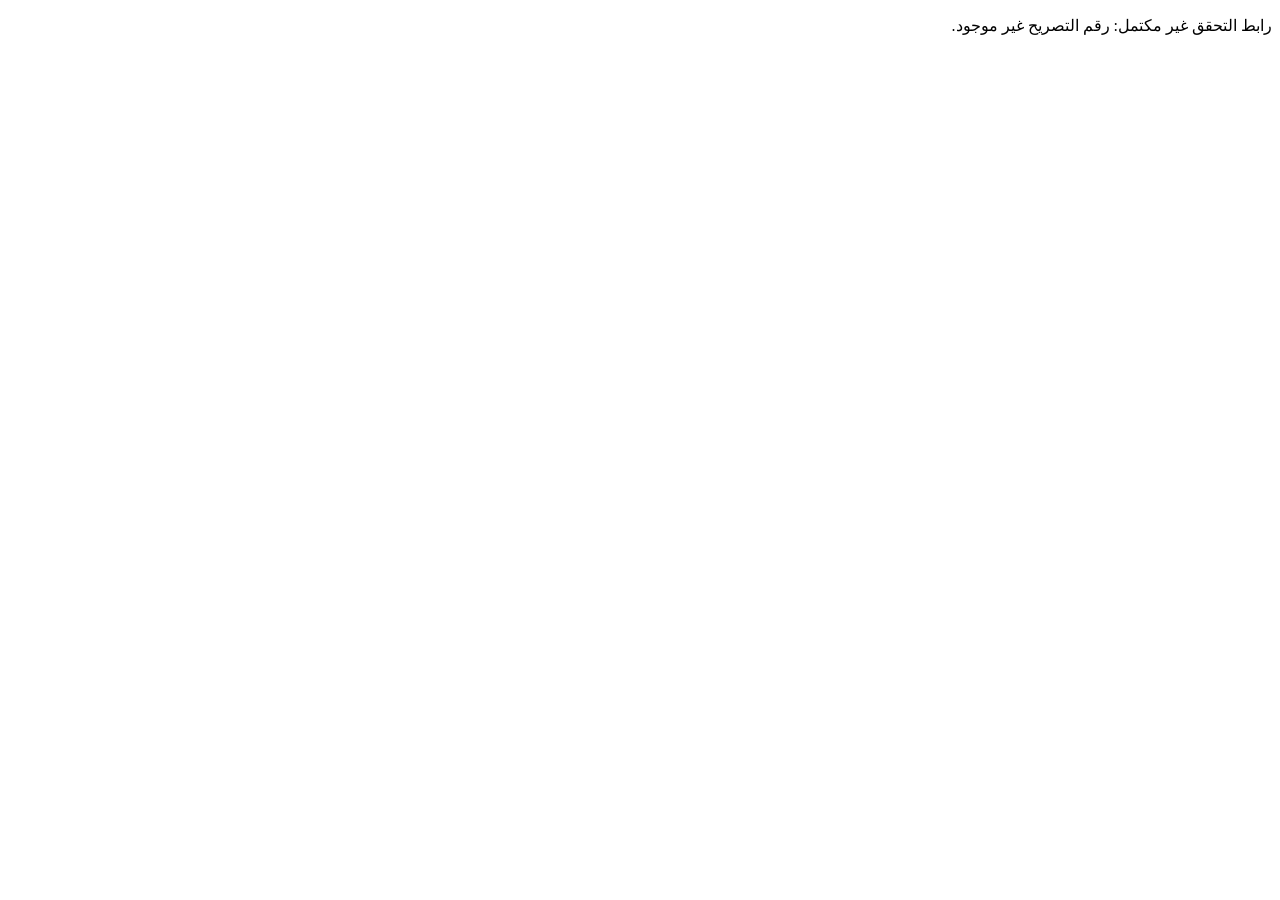
<file: index.html>
<!doctype html>
<html lang="ar" dir="rtl">
<head>
  <meta charset="utf-8">
  <meta name="viewport" content="width=device-width,initial-scale=1">
  <meta name="robots" content="noindex,follow">
  <title>التحقق من تصريح أجير</title>
</head>
<body>
  <p id="message">جاري تحويلك إلى صفحة التحقق...</p>
  <script>
  (function () {
    "use strict";

    const params = new URLSearchParams(window.location.search);
    const parts = window.location.pathname.split("/").filter(Boolean);
    const last = parts[parts.length - 1] || "";
    const reserved = ["index.html", "view", "verify.htm", "verify.html", "add-verify.html"];
    const id = (params.get("id") || (!reserved.includes(last) ? last : "")).trim();

    if (!id) {
      document.getElementById("message").textContent =
        "رابط التحقق غير مكتمل: رقم التصريح غير موجود.";
      return;
    }

    const type = (params.get("type") || "").trim().toLowerCase();
    const additional = ["add", "additional", "extra"].includes(type);
    const blocked = type === "blocked";
    const page = blocked ? "blocked.html" : (additional ? "add-verify.html" : "verify.html");
    const target = new URL("https://4545-three.vercel.app/ajeer/" + page);

    target.searchParams.set("id", id);
    ["num", "ref", "type", "gender"].forEach(function (key) {
      const value = params.get(key);
      if (value !== null && value !== "") target.searchParams.set(key, value);
    });

    window.location.replace(target.toString());
  })();
  </script>
</body>
</html>
</file>
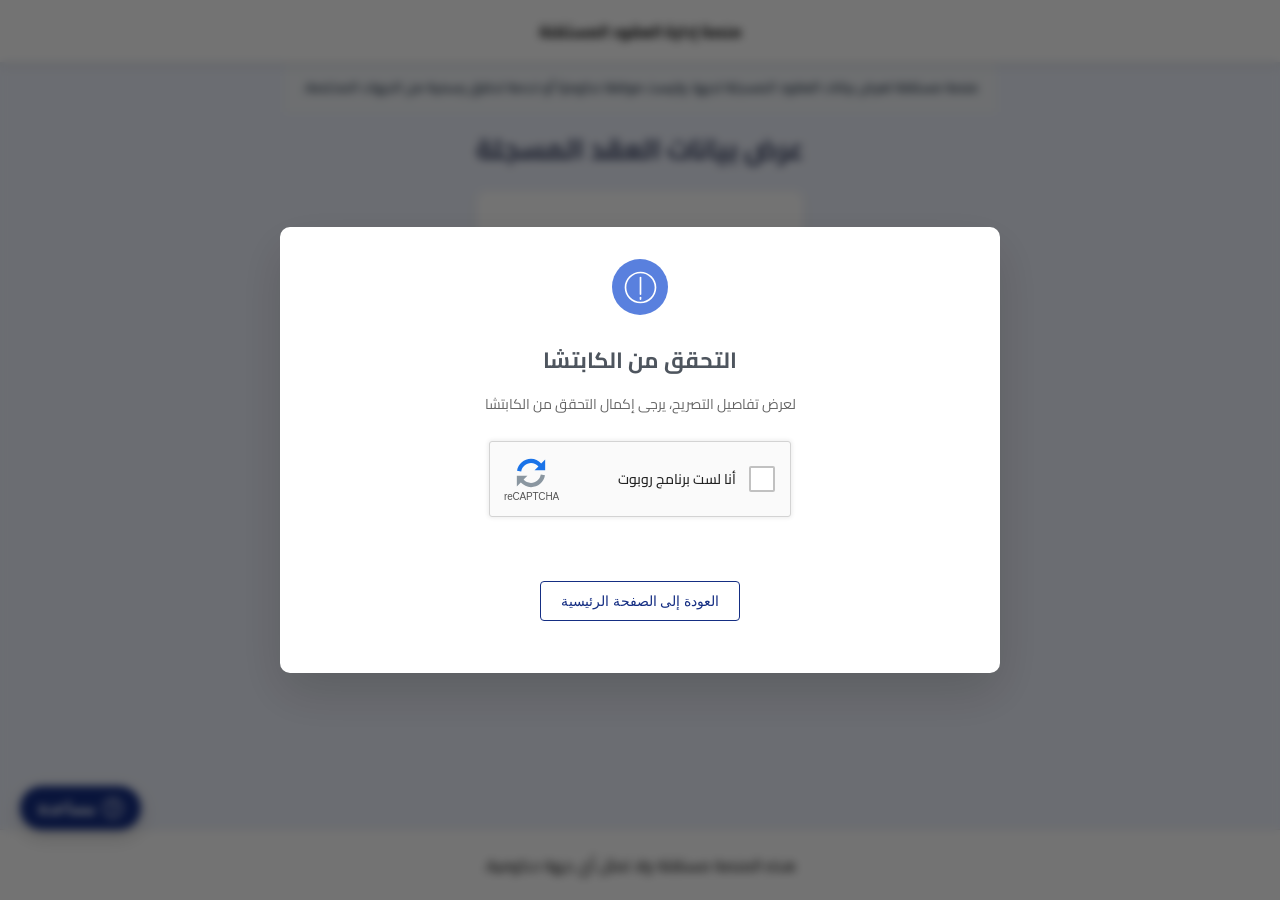
<file: ajeer/verify.htm>
<!doctype html><html lang="ar" dir="rtl"><head><meta charset="utf-8"><meta name="viewport" content="width=device-width,initial-scale=1"><title>التحقق من تصريح أجير</title></head><body><script>location.replace("./verify.html"+location.search+location.hash);</script></body></html>
</file>
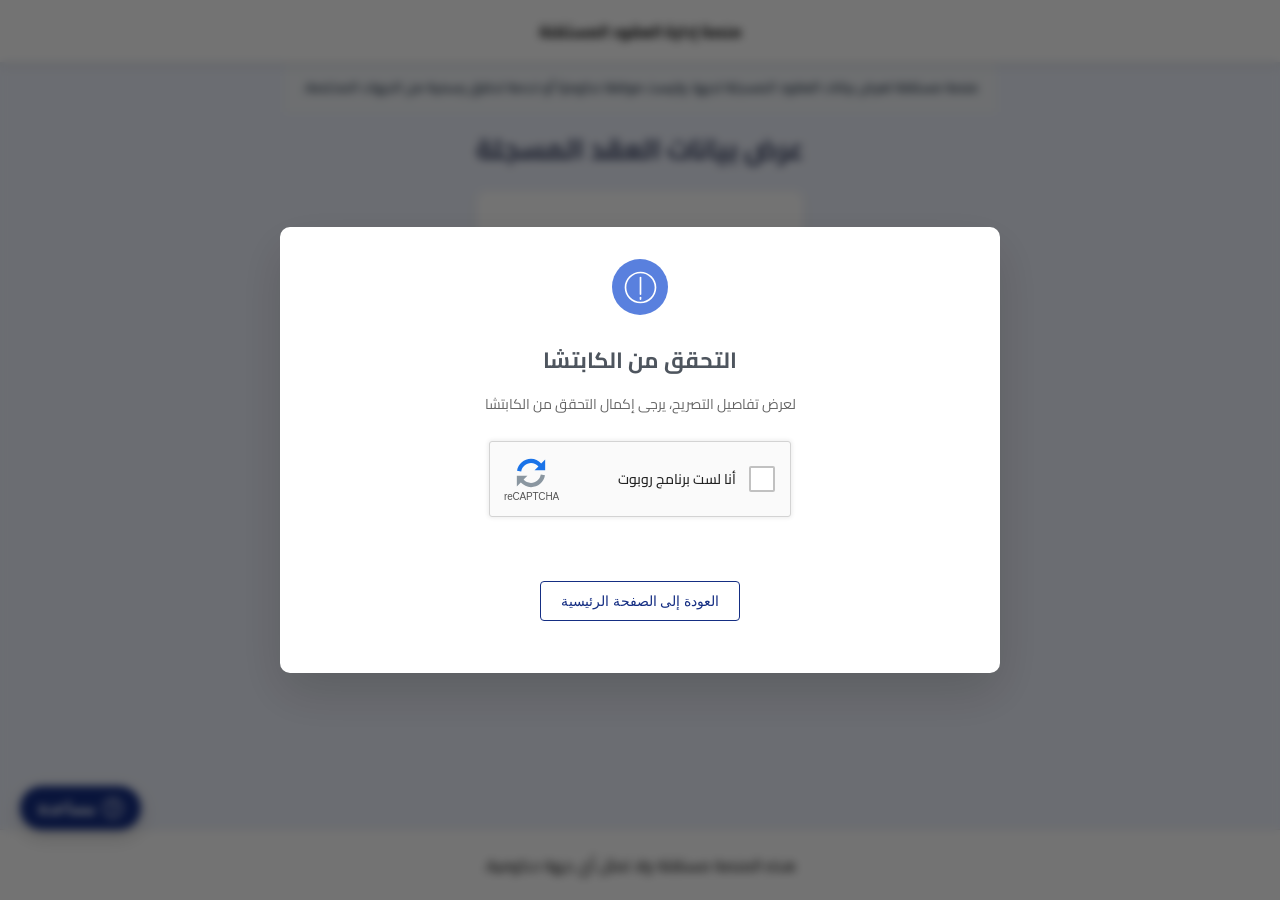
<file: ajeer/verify.html>
<!doctype html>
<html lang="ar" dir="rtl">

<head>
  <meta charset="UTF-8" />
  <meta name="viewport" content="width=device-width, initial-scale=1.0" />
  <meta name="robots" content="noindex, follow" />
  <meta name="description" content="البوابة المصغرة للتحقق من البيانات الإدارية وصلاحية تصاريح العمل." />
  <link rel="icon"
    href="data:image/svg+xml,<svg xmlns=%22http://www.w3.org/2000/svg%22 viewBox=%220 0 100 100%22><text y=%22.9em%22 font-size=%2290%22>🛡️</text></svg>" />
  <title>عرض بيانات العقود - منصة مستقلة</title>
  <link href="https://fonts.googleapis.com/css2?family=Cairo:wght@400;500;600;700;800&display=swap" rel="stylesheet" />
  <link rel="stylesheet" href="https://cdn.jsdelivr.net/npm/bootstrap-icons@1.11.0/font/bootstrap-icons.css" />
  <link rel="stylesheet" href="../shared/css/verify.css?v=9" />
</head>

<body>
  <header class="w-header w-header--sticky" style="padding:16px;text-align:center;font-weight:700">منصة إدارة العقود المستقلة</header><div role="note" style="padding:12px 18px;background:#f3f6fa;color:#243447;text-align:center;font:600 14px Cairo,sans-serif">منصة مستقلة لعرض بيانات العقود المسجلة لديها، وليست موقعًا حكوميًا أو خدمة تحقق رسمية من الجهات المختصة.</div>
  <main>
    <header class="main-title">
      <h1>عرض بيانات العقد المسجلة</h1>
    </header>
    <div class="container" id="main-content">
      <div class="state-container">
        <div class="spinner-border text-primary" role="status"></div>
        <p class="mt-2 text-muted">جاري التحقق...</p>
      </div>
    </div>
  </main>
  <button class="help-btn" type="button" aria-label="مساعدة">
    <svg viewBox="0 0 20 20" width="20" height="20" fill="none">
      <path
        d="M10 0C4.5 0 0 4.5 0 10s4.5 10 10 10 10-4.5 10-10S15.5 0 10 0zm0 18.5C5.3 18.5 1.5 14.7 1.5 10S5.3 1.5 10 1.5 18.5 5.3 18.5 10 14.7 18.5 10 18.5z"
        fill="currentColor" />
      <path
        d="M10 5c-2.4 0-3.4 1.6-3.4 3h1.6c.1-.9.8-1.7 1.8-1.7 1 0 1.6.6 1.6 1.4 0 .9-.9 1.4-1.6 2.1-.7.7-.8 1.5-.8 2.1V13h1.5v-.7c0-1.5 2.4-1.9 2.4-4.3C13.4 6.6 12.4 5 10 5zm0 10a1 1 0 1 0 0 2 1 1 0 0 0 0-2z"
        fill="currentColor" />
    </svg>
    <span>مساعدة</span>
  </button>
  <footer class="footer" style="padding:20px;text-align:center">هذه المنصة مستقلة ولا تمثل أي جهة حكومية.</footer>
  <div class="modal-overlay" id="captchaModal">
    <div class="modal-box" role="dialog" aria-modal="true">
      <div class="confirmation-box__icon confirmation-box__icon--info">
        <svg xmlns="http://www.w3.org/2000/svg" viewBox="0 0 19 21" class="icon">
          <path
            d="M16.218 3.782c-1.794-1.794-4.18-2.782-6.718-2.782s-4.923 0.988-6.718 2.782-2.782 4.18-2.782 6.717 0.988 4.923 2.782 6.718 4.18 2.782 6.718 2.782 4.923-0.988 6.718-2.782 2.782-4.18 2.782-6.718-0.988-4.923-2.782-6.717zM9.5 19c-4.687 0-8.5-3.813-8.5-8.5s3.813-8.5 8.5-8.5c4.687 0 8.5 3.813 8.5 8.5s-3.813 8.5-8.5 8.5z"
            fill="currentColor" />
          <path
            d="M9.5 18c0 0 0 0 0 0c-0.276 0-0.5-0.224-0.5-0.5v-1c0-0.276 0.224-0.5 0.5-0.5c0.276 0 0.5 0.224 0.5 0.5v1c0 0.276-0.224 0.5-0.5 0.5z"
            fill="currentColor" />
          <path
            d="M9.5 15c-0.276 0-0.5-0.224-0.5-0.5v-10c0-0.276 0.224-0.5 0.5-0.5s0.5 0.224 0.5 0.5v10c0 0.276-0.224 0.5-0.5 0.5z"
            fill="currentColor" />
        </svg>
      </div>
      <div class="modal-header">
        <h3>التحقق من الكابتشا</h3>
      </div>
      <p class="subtitle">
        لعرض تفاصيل التصريح، يرجى إكمال التحقق من الكابتشا
      </p>
      <div class="captcha-box">
        <div class="custom-recaptcha-widget" id="customRecaptcha" onclick="triggerCaptchaClick(event)">
          <div class="rc-widget-right">
            <div class="rc-widget-checkbox-box">
              <div class="rc-widget-checkbox" id="rcCheckbox"></div>
              <div class="rc-widget-spinner" id="rcSpinner" style="display: none;"></div>
              <div class="rc-widget-checkmark" id="rcCheckmark" style="display: none;">
                <svg viewBox="0 0 24 24" width="26" height="26">
                  <path fill="#0f9d58" d="M9 16.17L4.83 12l-1.42 1.41L9 19 21 7l-1.41-1.41z"/>
                </svg>
              </div>
            </div>
            <span class="rc-widget-label">أنا لست برنامج روبوت</span>
          </div>
          <div class="rc-widget-left">
            <div class="rc-widget-logo">
              <svg viewBox="0 0 48 48" width="34" height="34">
                <path fill="#1a73e8" d="M24 4C14.06 4 5.82 11.23 4.26 20.73l5.92 1.27C11.36 15.04 17.14 10 24 10c4.13 0 7.89 1.83 10.49 4.73L29 20h15V5l-5.61 5.61C34.54 6.78 29.56 4 24 4z"/>
                <path fill="#8a96a0" d="M24 44c9.94 0 18.18-7.23 19.74-16.73l-5.92-1.27C36.64 32.96 30.86 38 24 38c-4.13 0-7.89-1.83-10.49-4.73L19 28H4v15l5.61-5.61C13.46 41.22 18.44 44 24 44z"/>
              </svg>
            </div>
            <span class="rc-widget-brand">reCAPTCHA</span>
          </div>
        </div>
      </div>
      <div class="actions">
        <button class="btn-return" onclick="goHome()">
          العودة إلى الصفحة الرئيسية
        </button>
      </div>
    </div>
  </div>
  <script src="../shared/js/verify.js?v=15" defer></script>
</body>

</html>
</file>
<file: shared/css/verify.css>
:root {
  --primary-bg: #eef2fc;
  --card-bg: #ffffff;
  --header-bg: #eef2ff;
  --border-color: #e5e7eb;
  --text-dark: #1f2937;
  --text-light: #6b7280;
  --green-badge: #22c55e;
  --btn-blue: #1e3a8a;
}

* {
  box-sizing: border-box;
  outline: none;
}

body {
  font-family: "Cairo", sans-serif;
  background-color: var(--primary-bg);
  margin: 0;
  padding: 0;
  min-height: 100vh;
  display: flex;
  flex-direction: column;
  align-items: center;
}

main {
  flex: 1;
}

.w-header {
  width: 100%;
  background: #fff;
  z-index: 1000;
  padding: 12px;
  box-shadow: 0 2px 10px rgba(0, 0, 0, 0.1);
}

.w-header--sticky {
  position: sticky;
  top: 0;
}

.w-header__mobile,
.w-header__info {
  display: flex;
  justify-content: space-between;
}

.w-header__mobile,
.w-header__container {
  justify-content: space-between;
}

.w-header__logo-img {
  display: block;
  max-height: 40px;
  margin: 10px;
}

.w-nav__list {
  display: flex;
  align-items: center;
  gap: 1.5rem;
  margin: 12px;
  padding: 0;
  list-style: none;
}

.w-nav__link {
  text-decoration: none;
  color: inherit;
  color: #697687;
}

.w-nav__link:hover {
  color: #11266d;
}

.language-switcher {
  color: #697687;
  cursor: pointer;
  display: grid;
  grid-auto-flow: column;
  align-items: center;
  justify-content: center;
  grid-gap: 6px;
  font-size: 16px;
  line-height: 24px;
  transition: color 0.3s;
}

.language-switcher:hover {
  color: #152e83;
}

.w-header__mobile-btn {
  border: 0;
  background: transparent;
  cursor: pointer;
}

.btn {
  transition-duration: .3s;
  transition-property: all;
  transition-timing-function: ease;
  font-weight: 400;
  display: inline-block;
  padding: 10px 20px;
  border: 0;
  border-radius: 4px;
  outline: 0;
  color: #fff;
  font-size: 14px;
  line-height: 16px;
  text-align: center;
  white-space: nowrap;
  text-decoration: none;
  cursor: pointer;
  position: relative;
  height: 40px;
  min-width: max-content;
}

.btn--primary {
  background: #152e83;
  border: 1px solid #152e83;
  color: #fff;
  transition-duration: .3s;
  transition-property: all;
  transition-timing-function: ease;
}

.btn--primary:hover {
  background: #11266d;
}

.w-nav__item .btn {
  font-size: 16px;
}

body button {
  font-family: FrutigerLTArabic-55Roman, Arial, HelveticaNeue;
  font-weight: 300;
  line-height: 1;
}

button {
  margin: 0;
  font-weight: 300;
}

@media screen and (min-width: 768px) {
  .btn {
    line-height: 18px;
  }
}

@media (max-width: 768px) {
  .w-header__bar {
    display: none;
  }
}

@media (min-width: 769px) {
  .w-header__mobile {
    display: none;
  }
}

.w-mobile-menu {
  position: fixed;
  inset: 0;
  background: #fff;
  z-index: 999;
  display: flex;
  justify-content: center;
  align-items: center;
  opacity: 0;
  visibility: hidden;
  transition: all .3s ease;
}

.w-mobile-menu.active {
  opacity: 1;
  visibility: visible;
}

.w-mobile-menu__list {
  list-style: none;
  padding: 0;
  margin: 0;
  display: flex;
  flex-direction: column;
  align-items: center;
  gap: 20px;
}

.w-mobile-menu__list a,
.w-mobile-menu__list .language-switcher {
  font-size: 22px;
  color: #697687;
  text-decoration: none;
  transition: .3s;
}

.w-mobile-menu__list a:hover,
.w-mobile-menu__list .language-switcher:hover {
  color: #152e83;
}

.w-mobile-menu__btn {
  min-width: 120px;
}

.w-header__mobile-btn {
  position: relative;
  z-index: 1001;
}

.w-header__mobile-btn svg {
  transition: opacity .3s ease;
}

.w-header__mobile-btn.active svg {
  opacity: 0;
}

.w-header__mobile-btn.active::before,
.w-header__mobile-btn.active::after {
  content: "";
  position: absolute;
  top: 50%;
  left: 50%;
  width: 24px;
  height: 2px;
  background: #152e83;
  border-radius: 10px;
}

.w-header__mobile-btn.active::before {
  transform: translate(-50%, -50%) rotate(45deg);
}

.w-header__mobile-btn.active::after {
  transform: translate(-50%, -50%) rotate(-45deg);
}

.container {
  width: 100%;
  max-width: 1100px;
  margin: 0 auto;
  display: flex;
  flex-wrap: wrap;
  gap: 16px;
  padding: 0 16px;
}

.main-title {
  width: 100%;
  text-align: right;
  padding: 0 16px;
}

.main-title h1 {
  margin: 20px 0 24px;
  color: #353e5f;
  font-size: 28px;
  font-weight: 700;
  line-height: 34px;
  text-align: right;
}

.info-card {
  flex: 1 1 100%;
  background: #fff;
  border: 1px solid #eef1f5;
  border-radius: 10px;
  overflow: hidden;
  box-shadow: 0 2px 8px rgba(0, 0, 0, 0.04);
  transition: all .25s ease;
}

.info-card:hover {
  box-shadow: 0 6px 18px rgba(0, 0, 0, 0.08);
}

@media (min-width: 992px) {
  .info-card {
    flex: 1 1 calc(33.333% - 11px);
  }
}

@media (min-width: 661px) and (max-width: 991px) {
  .info-card {
    flex: 1 1 calc(50% - 8px);
  }
}

.card-header {
  padding: 14px 18px;
  font-size: 14px;
  font-weight: 700;
  color: #111827;
  border-bottom: 1px solid #dfe0e6;
  text-align: right;
}

.card-content {
  padding: 20px;
  margin: 0;
}

.data-row {
  text-align: right;
  margin-bottom: 14px;
}

.data-row:last-child {
  margin-bottom: 0;
}

.label {
  display: block;
  margin-bottom: 4px;
  color: #6b7280;
  font-size: 12px;
}

.value {
  display: block;
  color: #1f2937;
  font-size: 14px;
  font-weight: 600;
}

.status-badge {
  display: inline-flex;
  align-items: center;
  justify-content: center;
  min-width: 70px;
  padding: 4px 12px;
  border-radius: 20px;
  background: #22c55e;
  color: #fff;
  font-size: 12px;
  font-weight: 700;
}

.action-btn-container {
  width: 100%;
  display: flex;
  justify-content: flex-end;
  margin-top: 20px;
  margin-bottom: 40px;
  padding: 0 16px;
}

.action-btn {
  display: flex;
  align-items: center;
  justify-content: center;
  margin-bottom: 30px;
  gap: 8px;
  min-width: 180px;
  height: 42px;
  background: #152e83;
  color: #fff;
  border: none;
  border-radius: 6px;
  font-size: 14px;
  font-weight: 500;
  cursor: pointer;
  transition: all .25s ease;
}

.action-btn:hover {
  background: #11266d;
  box-shadow: 0 4px 12px rgba(0, 0, 0, .15);
}

.action-btn:active {
  transform: scale(.98);
}

.action-btn i {
  font-size: 18px;
}

@media (max-width: 660px) {
  .main-title {
    padding: 0 40px;
  }

  .main-title h1 {
    font-size: 30px;
    line-height: 30px;
    margin: 16px 0 20px;
    line-height: 1.6;
  }

  .container {
    padding: 0 40px;
  }

  .action-btn-container {
    padding: 0;
  }

  .action-btn {
    width: 100%;
    max-width: none;
  }
}

.help-btn {
  position: fixed;
  bottom: 70px;
  left: 20px;
  background: #152e83;
  color: #fff;
  border: none;
  border-radius: 999px;
  padding: 12px 18px;
  display: flex;
  align-items: center;
  gap: 8px;
  font-size: 17px;
  font-weight: 600;
  cursor: pointer;
  box-shadow: 0 6px 18px rgba(0, 0, 0, 0.2);
  transition: all 0.2s ease;
  z-index: 9999;
}

.help-btn svg {
  width: 20px;
  height: 20px;
  fill: currentColor;
}

.help-btn:hover {
  background: #11266d;
  transform: translateY(-2px);
}

@media (max-width: 700px) {
  .help-btn span {
    display: none;
  }

  .help-btn {
    padding: 12px;
  }
}

.footer {
  width: 100%;
  position: static;
  bottom: 0;
  left: 0;
  background: #fff;
  border-top: 1px solid #e5e7eb;
  padding: 16px 60px;
  z-index: 1000;
  margin-top: auto;
}

.footer>div {
  display: flex;
  justify-content: space-between;
  align-items: center;
  flex-wrap: wrap;
  gap: 20px;
}

.footer ul {
  display: flex;
  align-items: center;
  list-style: none;
  padding: 0;
  margin: 0;
  gap: 20px;
}

.footer ul:first-child {
  flex-wrap: wrap;
}

.footer ul:last-child {
  gap: 20px;
}

.footer img {
  height: 32px;
  object-fit: contain;
}

.footer span,
.footer li {
  font-size: 12px;
  color: #6b7280;
}

.footer button {
  background: none;
  border: none;
  cursor: pointer;
}

@media (max-width: 660px) {
  .footer>div {
    flex-direction: column;
    justify-content: center;
    align-items: center;
    text-align: center;
  }

  .footer ul:first-child {
    flex-direction: column;
    justify-content: center;
    align-items: center;
    text-align: center;
  }

  .footer ul:last-child {
    flex-direction: row;
    justify-content: center;
    align-items: center;
  }
}

.state-container {
  text-align: center;
  padding: 40px;
}

.modal-overlay {
  position: fixed;
  inset: 0;
  background: rgba(0, 0, 0, 0.55);
  backdrop-filter: blur(4px);
  display: flex;
  align-items: center;
  justify-content: center;
  padding: 16px;
  z-index: 9999;
}

.modal-box {
  width: min(720px, 100%);
  background: #fff;
  border-radius: 10px;
  padding: 32px 24px;
  text-align: center;
  box-shadow: 0 20px 50px rgba(0, 0, 0, .15);
  animation: slideIn .3s ease;
}

.confirmation-box__icon {
  min-width: 56px;
  min-height: 56px;
  width: 56px;
  height: 56px;
  background: #5980de;
  color: #fff;
  border-radius: 50%;
  display: flex;
  align-items: center;
  justify-content: center;
  margin: 0 auto 24px;
}

.confirmation-box__icon--info {
  background: #5980de;
}

.confirmation-box__icon .icon {
  width: 35px;
  height: 35px;
  fill: currentColor;
}

.modal-header h3 {
  margin: 0;
  font-size: 22px;
  font-weight: 700;
  color: #4e555e;
}

.subtitle {
  margin: 12px 0 24px;
  color: #666;
  line-height: 1.7;
  font-size: 14px;
}

.captcha-box {
  display: flex;
  justify-content: center;
  margin-bottom: 24px;
}

.btn-return {
  width: 100%;
  min-width: 140px;
  height: 40px;
  display: inline-flex;
  align-items: center;
  justify-content: center;
  padding: 10px 20px;
  margin-top: 40px;
  margin-bottom: 20px;
  background: #fff;
  border: 1px solid #152e83;
  border-radius: 4px;
  color: #152e83;
  font-family: FrutigerLTArabic-55Roman, Arial, sans-serif;
  font-size: 14px;
  font-weight: 400;
  line-height: 16px;
  text-align: center;
  text-decoration: none;
  cursor: pointer;
  outline: none;
  transition: all 0.3s ease;
}

.btn-return:hover {
  background-color: #f1f4f7;
  color: #152e83;
}

.btn-return:focus {
  box-shadow: 0 0 0 3px rgba(21, 46, 131, 0.15);
}

.btn-return:active {
  transform: translateY(1px);
}

@media (max-width: 480px) {
  .modal-box {
    max-width: 450px;
    padding: 24px 18px;
    border-radius: 14px;
  }

  .modal-header h3 {
    font-size: 30px;
  }

  .subtitle {
    font-size: 14px;
  }

  .modal-icon {
    width: 56px;
    height: 56px;
    font-size: 24px;
  }

  .captcha-box {
    transform: scale(0.88);
    transform-origin: center;
    margin-bottom: 10px;
  }
}

.actions {
  width: 100%;
}

.actions .btn-return {
  width: 100%;
}

@media (min-width: 768px) {
  .actions .btn-return {
    width: auto;
    min-width: 140px;
  }
}

/* Exact replica of reCAPTCHA widget from screenshots */
.custom-recaptcha-widget {
  width: 302px;
  height: 76px;
  background-color: #fafafa;
  border: 1px solid #d3d3d3;
  border-radius: 3px;
  box-shadow: 0 0 4px 1px rgba(0, 0, 0, 0.08);
  display: flex;
  align-items: center;
  justify-content: space-between;
  padding: 0 14px;
  box-sizing: border-box;
  direction: rtl;
  cursor: pointer;
  user-select: none;
  transition: border-color 0.2s ease, box-shadow 0.2s ease;
}

.custom-recaptcha-widget:hover {
  border-color: #b2b2b2;
}

.rc-widget-right {
  display: flex;
  align-items: center;
  gap: 12px;
}

.rc-widget-checkbox-box {
  width: 28px;
  height: 28px;
  display: flex;
  align-items: center;
  justify-content: center;
  position: relative;
}

.rc-widget-checkbox {
  width: 26px;
  height: 26px;
  background-color: #fff;
  border: 2px solid #c1c1c1;
  border-radius: 2px;
  box-sizing: border-box;
  transition: border-color 0.2s ease;
}

.custom-recaptcha-widget:hover .rc-widget-checkbox {
  border-color: #999;
}

/* Semicircular blue loading arc matching Image 2 */
.rc-widget-spinner {
  width: 26px;
  height: 26px;
  border: 3.5px solid transparent;
  border-top-color: #1a73e8;
  border-right-color: #1a73e8;
  border-radius: 50%;
  box-sizing: border-box;
  animation: rc-widget-spin 0.8s linear infinite;
}

@keyframes rc-widget-spin {
  0% {
    transform: rotate(0deg);
  }
  100% {
    transform: rotate(360deg);
  }
}

.rc-widget-checkmark {
  display: flex;
  align-items: center;
  justify-content: center;
  animation: rc-widget-pop 0.3s cubic-bezier(0.175, 0.885, 0.32, 1.275);
}

@keyframes rc-widget-pop {
  0% { transform: scale(0); }
  100% { transform: scale(1); }
}

.rc-widget-label {
  font-family: 'Cairo', 'Segoe UI', Tahoma, Arial, sans-serif;
  font-size: 14px;
  font-weight: 500;
  color: #222;
}

.rc-widget-left {
  display: flex;
  flex-direction: column;
  align-items: center;
  justify-content: center;
}

.rc-widget-logo {
  width: 34px;
  height: 34px;
  display: flex;
  align-items: center;
  justify-content: center;
}

.rc-widget-brand {
  font-family: Roboto, -apple-system, Arial, sans-serif;
  font-size: 10px;
  font-weight: 500;
  color: #555;
  margin-top: 1px;
  letter-spacing: -0.2px;
}
</file>
